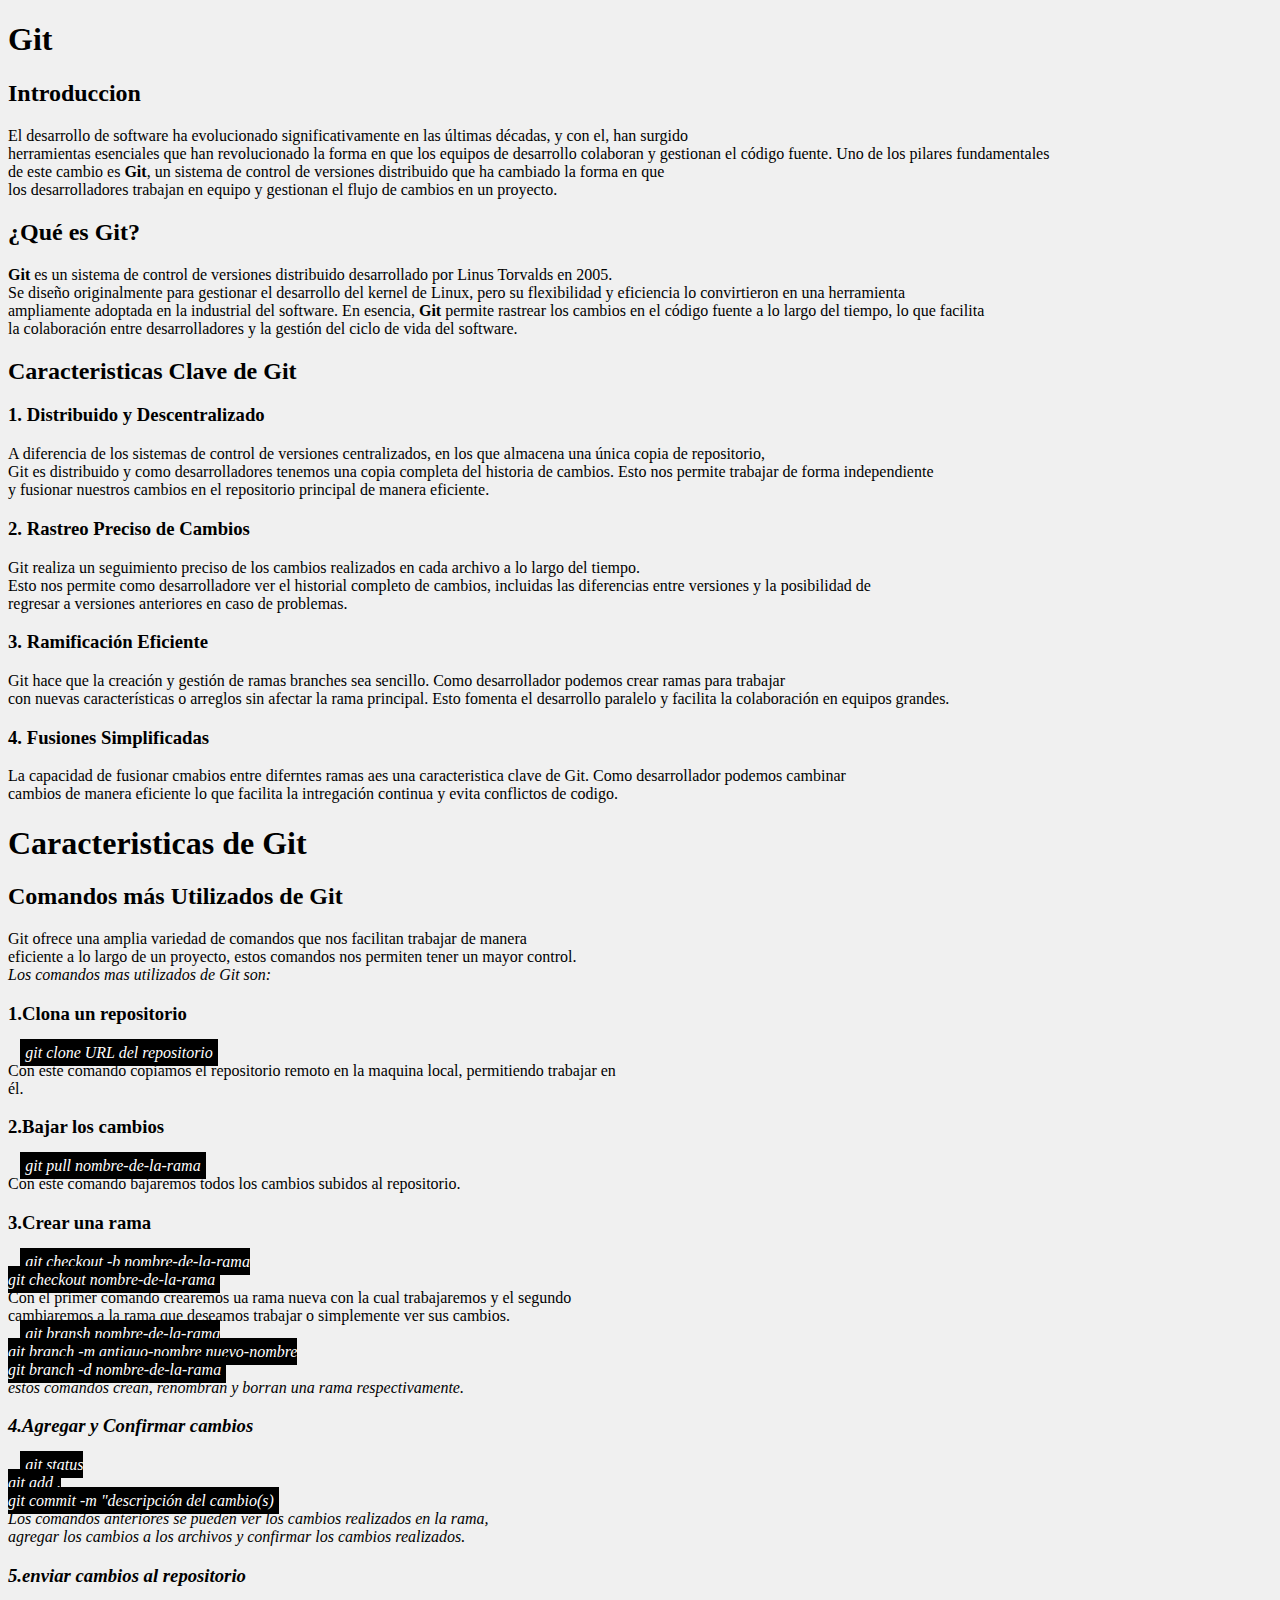
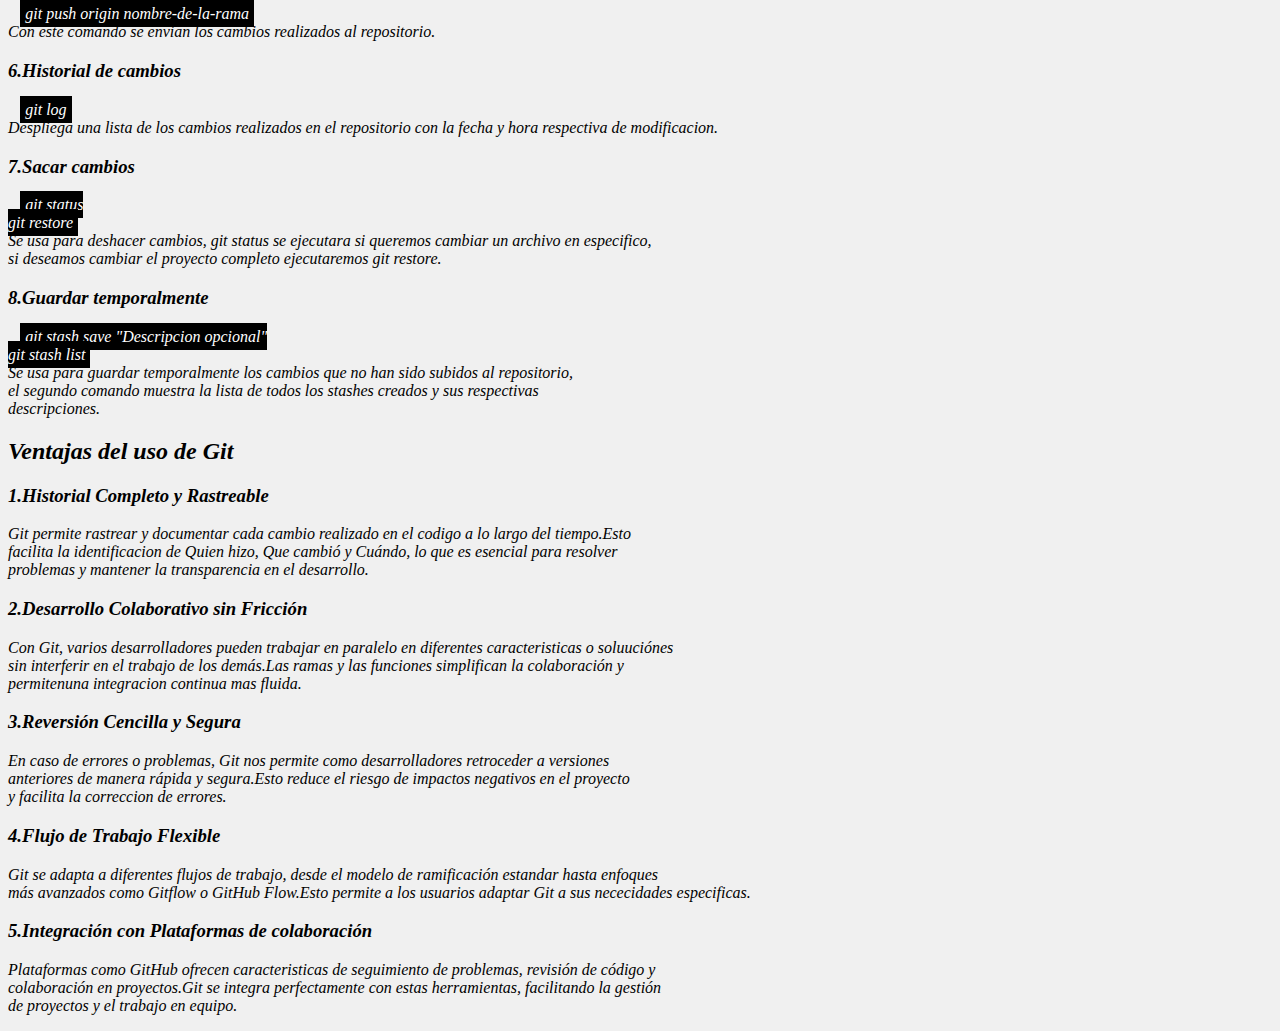
<file: info.html>
<!DOCTYPE html>
<html lang="en">
<head>
    <meta charset="UTF-8">
    <meta name="viewport" content="width=device-width, initial-scale=1.0">
    <title>Git</title>
    <link rel="stylesheet" href="estilo.css">
</head>
<body>
            <h1>Git</h1>


        <div class="introduccion">

            <h2>Introduccion</h2>
            <p>El desarrollo de software ha evolucionado significativamente en las últimas décadas, y con el, han surgido<br>
                herramientas esenciales que han revolucionado la forma en que los equipos de desarrollo colaboran y gestionan el código fuente. Uno de los pilares fundamentales<br>
                de este cambio es <b>Git</b>, un sistema de control de versiones distribuido que ha cambiado la forma en que<br>
                los desarrolladores trabajan en equipo y gestionan el flujo de cambios en un proyecto.</p>

        </div>

        <div class="whois">

            <h2>¿Qué es Git?</h2>
            <p>
                <b>Git</b> es un sistema de control de versiones distribuido desarrollado por Linus Torvalds en 2005. <br>
                Se diseño originalmente para gestionar el desarrollo del kernel de Linux, pero su flexibilidad y eficiencia lo convirtieron en una herramienta <br>ampliamente adoptada en la industrial del software. En esencia, <b>Git</b> permite rastrear los cambios en el código fuente a lo largo del tiempo, lo que facilita<br>
                la colaboración entre desarrolladores y la gestión del ciclo de vida del software.
            </p>

        </div>


        <div class="caracteristicas">

            <h2>Caracteristicas Clave de Git</h2>

            <h3>1. Distribuido y Descentralizado</h3>
            <p>  A diferencia de los sistemas de control de versiones centralizados, en los que almacena una única copia de repositorio,<br>
                Git es distribuido  y como desarrolladores tenemos una copia completa del historia de cambios. Esto nos permite trabajar de forma independiente<br>
                y fusionar nuestros cambios en el repositorio principal de manera eficiente.
            </p>


            <h3>2. Rastreo Preciso de Cambios</h3>
            
            <p>
                Git realiza un seguimiento preciso de los cambios realizados en cada archivo a lo largo del tiempo. <br>
                Esto nos permite como desarrolladore ver el historial completo de cambios, incluidas las diferencias entre versiones y la posibilidad de<br>
                regresar a versiones anteriores en caso de problemas.

            </p>

            <h3>3. Ramificación Eficiente</h3>

            <p>
                Git hace que la creación y gestión de ramas branches sea sencillo. Como desarrollador podemos crear ramas para trabajar <br>
                con nuevas características o arreglos sin afectar la rama principal. Esto fomenta el desarrollo paralelo y facilita la colaboración en equipos grandes.
            </p>

            <h3>4. Fusiones Simplificadas</h3>

            <p>
                La capacidad de fusionar cmabios entre diferntes ramas aes una caracteristica clave de Git. Como desarrollador podemos cambinar <br>
                cambios de manera eficiente lo que facilita la intregación continua y evita conflictos de codigo.   
            </p>

            <h3></h3>
        </div>

    <div class="Comandinfo">
    <h1>Caracteristicas de Git</h1>
    <strong><h2>Comandos más Utilizados de Git</h2></strong>
    <p>Git ofrece una amplia variedad de comandos que nos facilitan trabajar de manera<br>
    eficiente a lo largo de un proyecto, estos comandos nos permiten tener un mayor control.<br>
    <em>Los comandos mas utilizados de Git son:</em></p>
    <strong><h3>1.Clona un repositorio</h3></strong>
    <p><em><span class="comando">git clone URL del repositorio</span></em><br>
    Con este comando copiamos el repositorio remoto en la maquina local, permitiendo trabajar en<br>
    él.</p>
    <strong><h3>2.Bajar los cambios</h3></strong>
    <p><em><span class="comando">git pull nombre-de-la-rama</span></em><br>
    Con este comando bajaremos todos los cambios subidos al repositorio.</p>
    <strong><h3>3.Crear una rama</h3></strong>
    <p><em><span class="comando">git checkout -b nombre-de-la-rama<br>git checkout nombre-de-la-rama</span></em><br>
    Con el primer comando crearemos ua rama nueva con la cual trabajaremos y el segundo<br>
    cambiaremos a la rama que deseamos trabajar o simplemente ver sus cambios.<br>
    <em><span class="comando">git bransh nombre-de-la-rama<br>git branch -m antiguo-nombre nuevo-nombre<br>git branch -d nombre-de-la-rama</span><br>
    estos comandos crean, renombran y borran una rama respectivamente.</p>
    <strong><h3>4.Agregar y Confirmar cambios</h3></strong>
    <p><em><span class="comando">git status<br>git add .<br>git commit -m "descripción del cambio(s)</span></em><br>
    Los comandos anteriores se pueden ver los cambios realizados en la rama,<br>
    agregar los cambios a los archivos y confirmar los cambios realizados.</p>
    <strong><h3>5.enviar cambios al repositorio</h3></strong>
    <p><em><span class="comando">git push origin nombre-de-la-rama</span></em><br>
    Con este comando se envian los cambios realizados al repositorio.</p>
    <strong><h3>6.Historial de cambios</h3></strong>
    <p><em><span class="comando">git log</span></em><br>
    Despliega una lista de los cambios realizados en el repositorio con la fecha y hora respectiva de modificacion.</p>
    <strong><h3>7.Sacar cambios</h3></strong>
    <p><em><span class="comando">git status<br>git restore</span></em><br>
    Se usa para deshacer cambios, git status se ejecutara si queremos cambiar un archivo en especifico,<br>
    si deseamos cambiar el proyecto completo ejecutaremos git restore.</p>
    <strong><h3>8.Guardar temporalmente</h3></strong>
    <p><em><span class="comando">git stash save "Descripcion opcional"<br>git stash list</span></em><br>
    Se usa para guardar temporalmente los cambios que no han sido subidos al repositorio,<br>
    el segundo comando muestra la lista de todos  los stashes creados y sus respectivas<br>
    descripciones.</p>
</div>
<div class="vent">
    <strong><h2>Ventajas del uso de Git</h2></strong>
    <h3>1.Historial Completo y Rastreable</h3>
    <p>Git permite rastrear y documentar cada cambio realizado en el codigo a lo largo del tiempo.Esto<br>
        facilita la identificacion de Quien hizo, Que cambió y Cuándo, lo que es esencial para resolver<br>
        problemas y mantener la transparencia en el desarrollo. 
    </p>
    <h3>2.Desarrollo Colaborativo sin Fricción</h3>
    <p>Con Git, varios desarrolladores pueden trabajar en paralelo en diferentes caracteristicas o soluuciónes<br>
        sin interferir en el trabajo de los demás.Las ramas y las funciones simplifican la colaboración y<br>
        permitenuna integracion continua mas fluida.
    </p>
    <h3>3.Reversión Cencilla y Segura</h3>
    <p>En caso de errores o problemas, Git nos permite como desarrolladores retroceder a versiones<br>
    anteriores de manera rápida y segura.Esto reduce el riesgo de impactos negativos en el proyecto<br>
    y facilita la correccion de errores.
    </p>
    <h3>4.Flujo de Trabajo Flexible</h3>
    <p>Git se adapta a diferentes flujos de trabajo, desde el modelo de ramificación estandar hasta enfoques<br>
    más avanzados como Gitflow o GitHub Flow.Esto permite a los usuarios adaptar Git a sus nececidades especificas.
    </p>
    <h3>5.Integración con Plataformas de colaboración</h3>
    <p>Plataformas como GitHub ofrecen caracteristicas de seguimiento de problemas, revisión de código y<br>
    colaboración en proyectos.Git se integra perfectamente con estas herramientas, facilitando la gestión<br>
    de proyectos y el trabajo en equipo.
    </p>
</div>


</body>
</html>
</file>
<file: estilo.css>
body{
    background-color: #f0f0f0;
    padding-right: 3%;
}

header{
    width: 101%;
    padding: 1%;
    background-color: white;
    text-align: center;
}

a{
    color: black;
    text-decoration: none;
}

#our{
    text-decoration:underline;
    color: #9e04b3;
}

.a{
    margin-bottom:5%;
    font-size: larger;
    line-height: 150%;
    width: 100%;
    height: 8%;
    transition: background-color .5s;
}

.a:hover{
    background-color: rgb(221, 221, 221);
    transition: background-color;
}

.nav{   
    margin-top:1%;
    height: 400px;
    text-align: center;
    display: inline-block;
    border-radius: 1%;
    padding: 1%;
    background-color: white;
    width: 24%;
}

.content{
    display: inline-block;
    margin-top: 1%;
    border-radius: 1%;
    font-size: large;
    padding: 1%;
    background-color: white;
    width: 70%;
    float: right;
    height:400px;
    overflow-x: hidden;
    overflow-y: scroll; 

}

.comando{
    margin: 1%;
    min-width:10%;
    padding: 5px;
    color: white;
    background-color: #000000;
}
</file>
